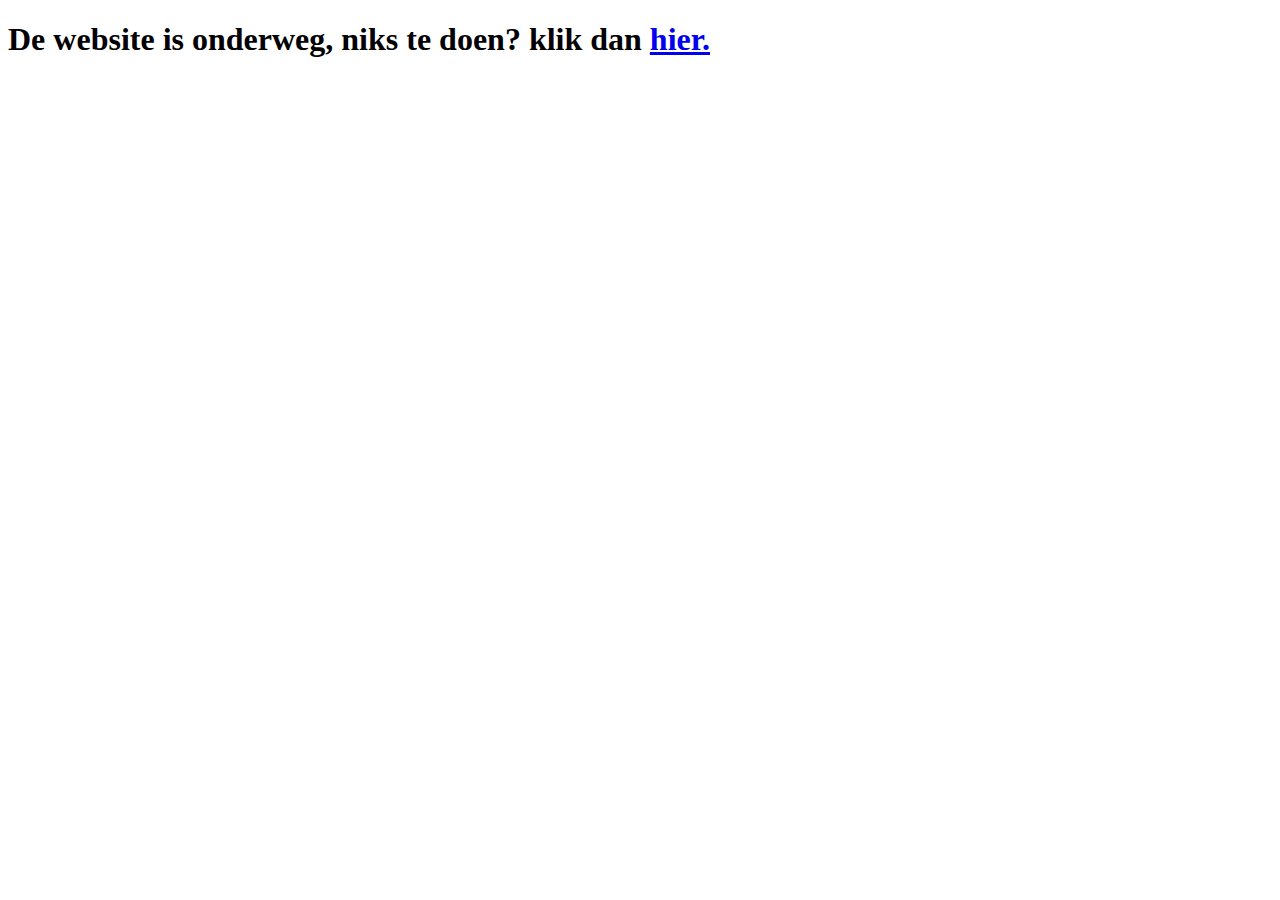
<file: httpdocs/WIP.html>
<!DOCTYPE html>
<html lang="en">
<head>
    <meta charset="UTF-8">
    <meta http-equiv="X-UA-Compatible" content="IE=edge">
    <meta name="viewport" content="width=device-width, initial-scale=1.0">
    <title>GLR Stemt </title>
</head>
<body>
    <h1>De website is onderweg, niks te doen? klik dan <a href="https://spel.nl">hier.</a></h1>
</body>
</html>
</file>
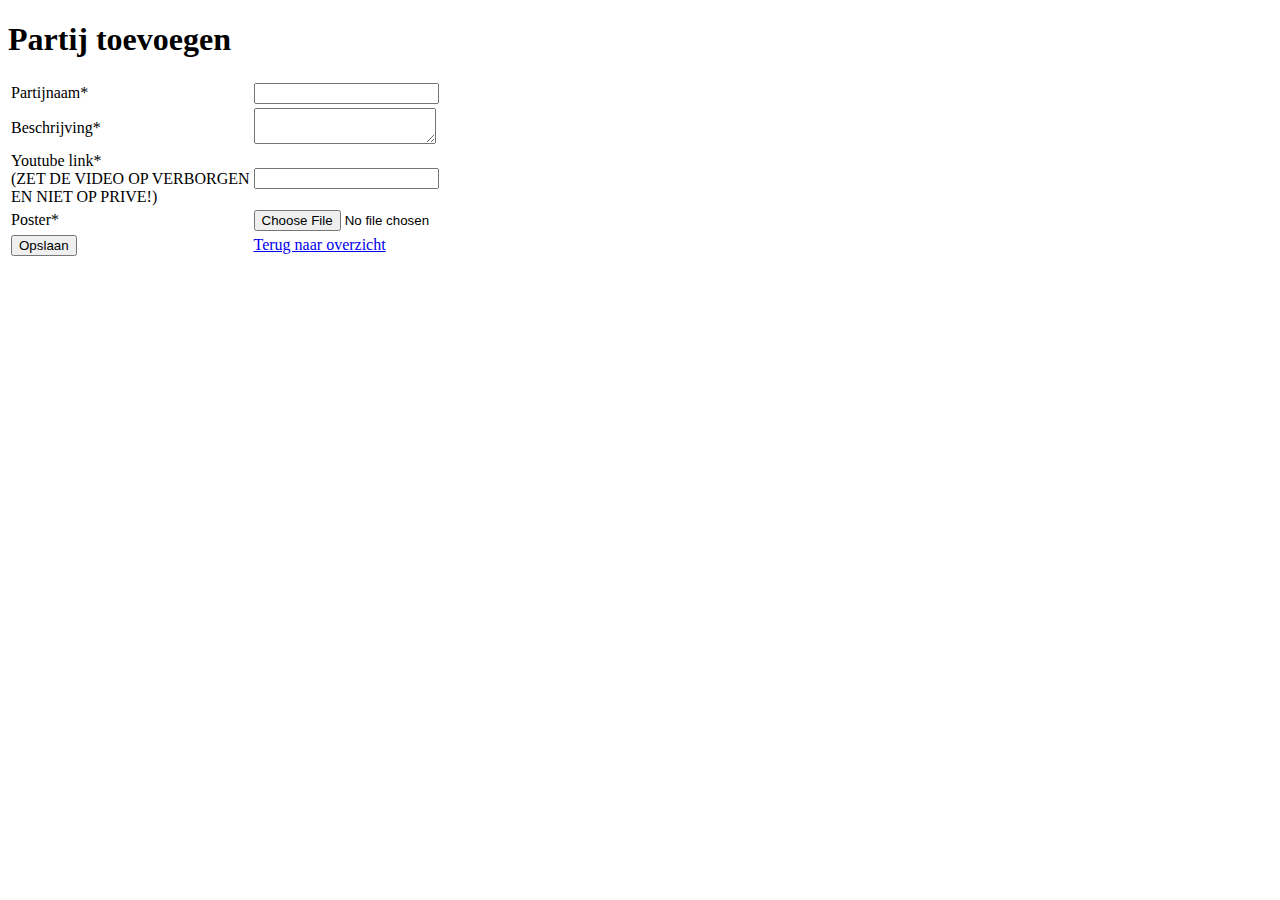
<file: httpdocs/admin/upload.html>
<!DOCTYPE html>
<html lang="en">

<head>
  <meta charset="UTF-8">
  <meta http-equiv="X-UA-Compatible" content="IE=edge">
  <meta name="viewport" content="width=device-width, initial-scale=1.0">
  <title>GLR STEMT - toevoegen</title>
  <link href="https://cdn.jsdelivr.net/npm/bootstrap@5.1.3/dist/css/bootstrap.min.css" rel="stylesheet" integrity="sha384-1BmE4kWBq78iYhFldvKuhfTAU6auU8tT94WrHftjDbrCEXSU1oBoqyl2QvZ6jIW3" crossorigin="anonymous">
</head>

<body>
  <div class="container">

    <div class="page-header">
      <h1>Partij toevoegen</h1>
    </div>
    <!-- het formulier om dingen toe te voegen -->
    <form action="verwerk.php" method="post" enctype="multipart/form-data">
      <table class='table table-hover table-responsive table-bordered'>
        <tr>
          <td>Partijnaam*</td>
          <td><input type='text' name='partijnaam' class='form-control' pattern="[^()/><\][\""\\x22,;|]'+" required /></td>
        </tr>
        <tr>
          <td>Beschrijving*</td>
          <td required><textarea name='partijbeschrijving' class='form-control'></textarea></td>
        </tr>
        <tr>
          <td>Youtube link* <br>(ZET DE VIDEO OP VERBORGEN<br> EN NIET OP PRIVE!)</td>
          <td><input type='text' name='youtube_iframe' class='form-control' required /></td>
        </tr>
        <tr>
          <td>Poster*</td>
          <td><input type='file' name='file' class='form-control' required /></td>
        </tr>
        <tr>
          <td>
            <input type='submit' value='Opslaan' name="submit" class='btn btn-success' />
          </td>
          <td>
            <a href='index.php' class='btn btn-danger'>Terug naar overzicht</a>
          </td>
        </tr>
      </table>
    </form>
</body>
<script src="https://cdn.jsdelivr.net/npm/bootstrap@5.1.3/dist/js/bootstrap.bundle.min.js" integrity="sha384-ka7Sk0Gln4gmtz2MlQnikT1wXgYsOg+OMhuP+IlRH9sENBO0LRn5q+8nbTov4+1p" crossorigin="anonymous"></script>

</html>
</file>
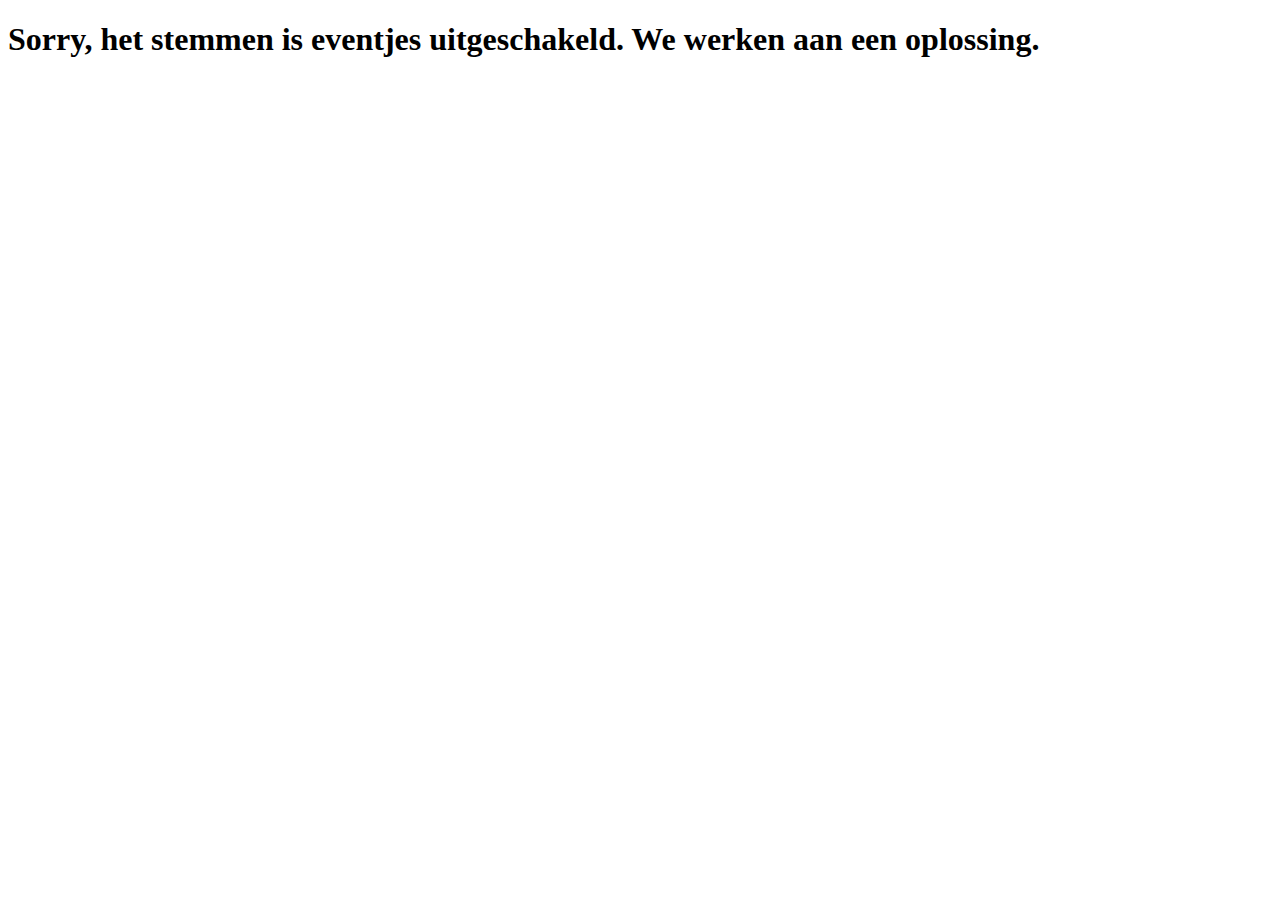
<file: httpdocs/pages/stem/index2.html>
<!DOCTYPE html>
<html lang="en" dir="ltr">

<head>
  <meta charset="utf-8">
  <title>Nee</title>
</head>

<body>
  <h1>Sorry, het stemmen is eventjes uitgeschakeld. We werken aan een oplossing.</h1>
</body>

</html>
</file>
